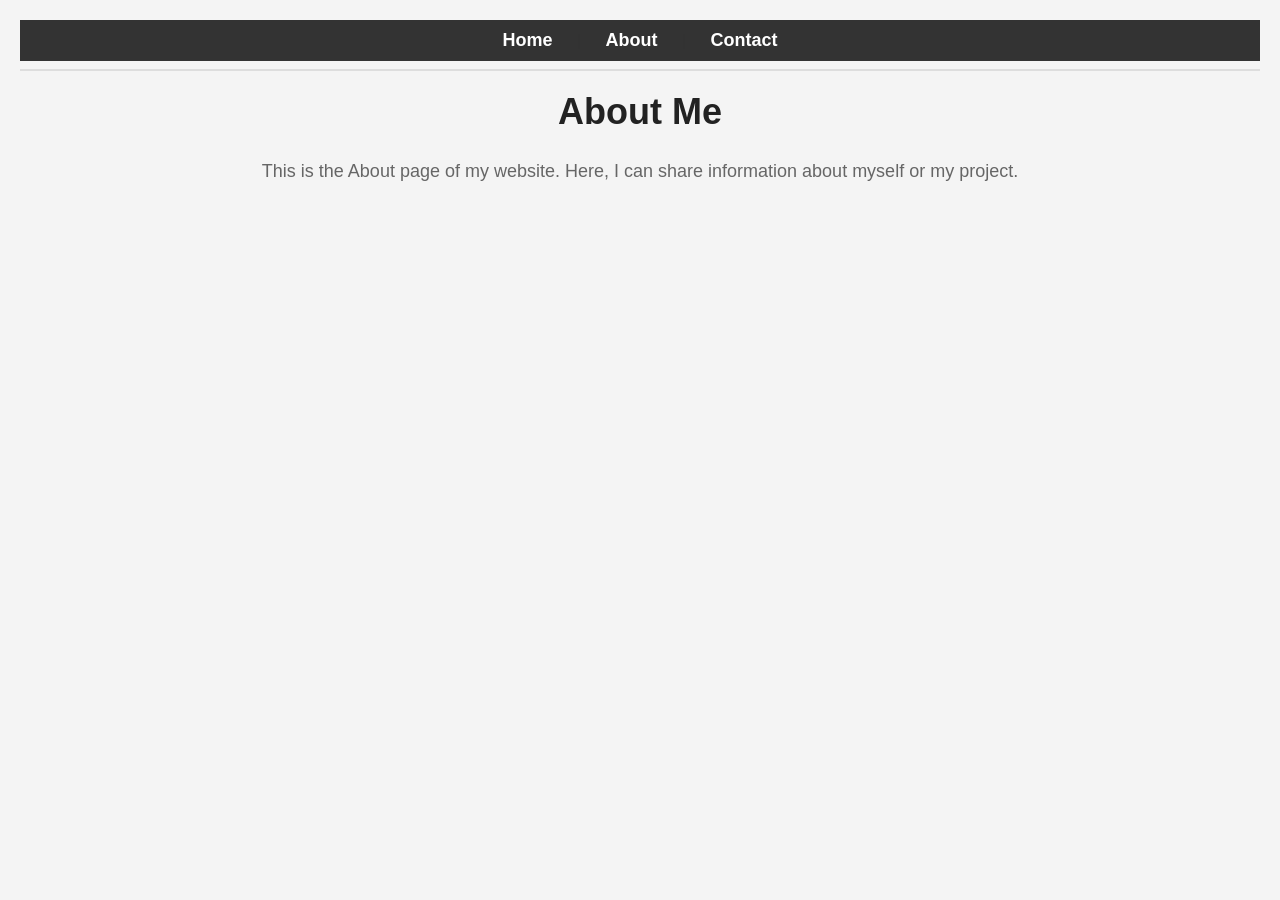
<file: about.html>
<!DOCTYPE html>
<html lang="en">
<head>
    <meta charset="UTF-8">
    <meta name="viewport" content="width=device-width, initial-scale=1.0">
    <title>About Me</title>
    <link rel="stylesheet" href="style.css">
</head>
<body>
<nav>
    <a href="index.html">Home</a> |
    <a href="about.html">About</a> |
    <a href="contact.html">Contact</a>
</nav>
<hr>
    <h1>About Me</h1>
    <p>This is the About page of my website. Here, I can share information about myself or my project.</p>
</html>
</file>
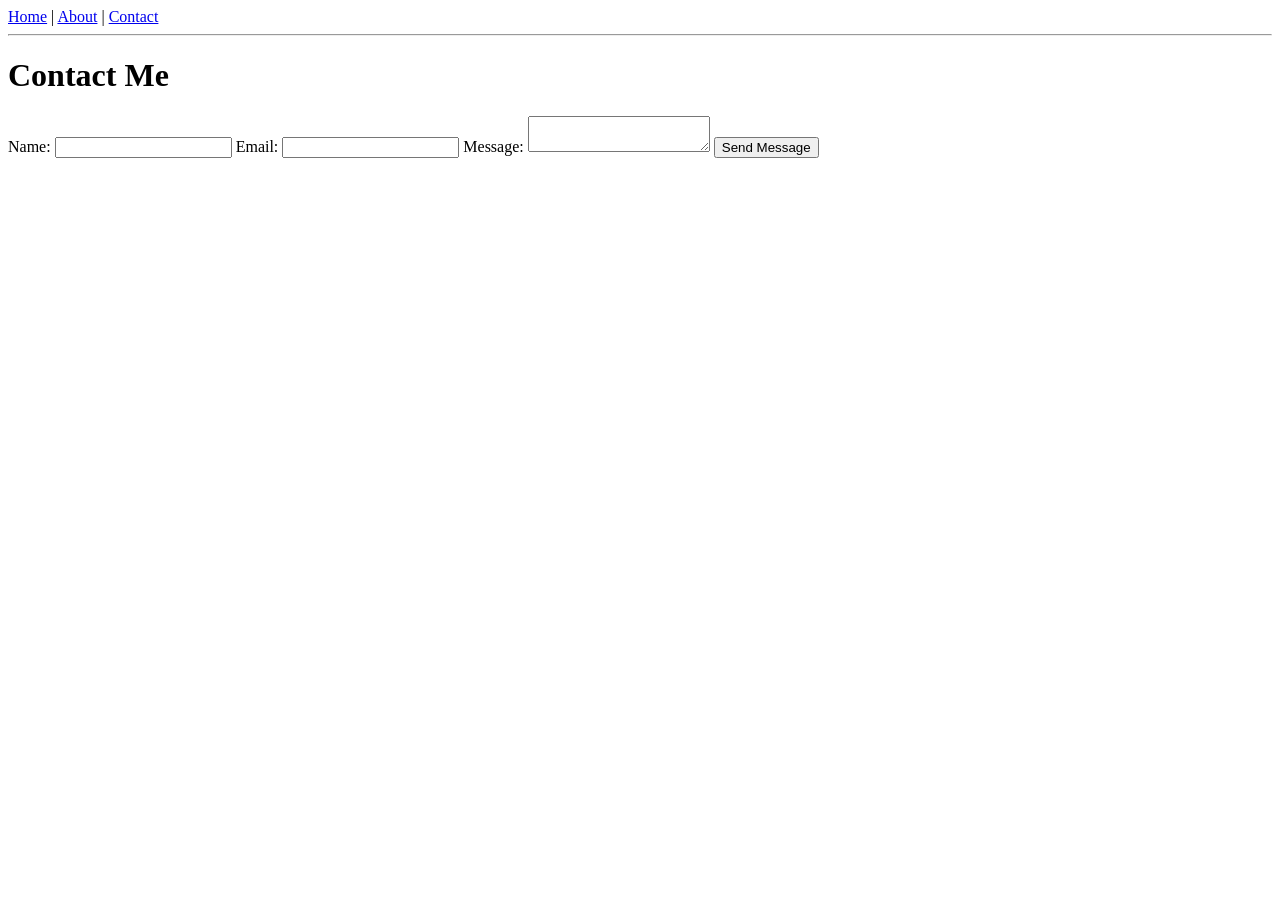
<file: contact.html>
<body>
    <nav>
        <a href="index.html">Home</a> |
        <a href="about.html">About</a> |
        <a href="contact.html">Contact</a>
    </nav>
    <hr>

    <h1>Contact Me</h1>

    <form action="https://formspree.io/f/xeoelrdr" method="POST">
        <label for="name">Name:</label>
        <input type="text" id="name" name="name" required>

        <label for="email">Email:</label>
        <input type="email" id="email" name="email" required>

        <label for="message">Message:</label>
        <textarea id="message" name="message" required></textarea>

        <button type="submit">Send Message</button>
    </form>
</body>
</file>
<file: style.css>
/* Global Styles */
body {
    font-family: 'Arial', sans-serif;
    background-color: #f4f4f4;
    color: #333;
    text-align: center;
    padding: 20px;
    margin: 0;
}

/* Navigation Bar */
nav {
    background-color: #333;
    padding: 10px 0;
    text-align: center;
}

nav a {
    color: white;
    text-decoration: none;
    padding: 12px 20px;
    font-size: 18px;
    font-weight: bold;
    transition: background 0.3s ease;
}

nav a:hover {
    background-color: #555;
    border-radius: 5px;
}

/* Page Headings */
h1 {
    font-size: 36px;
    margin-top: 20px;
    color: #222;
}

/* Paragraphs */
p {
    font-size: 18px;
    line-height: 1.6;
    color: #666;
    max-width: 800px;
    margin: auto;
}

/* Horizontal Line */
hr {
    border: none;
    height: 2px;
    background-color: #ddd;
    margin-bottom: 20px;
}

/* Contact Form Styling */
form {
    display: flex;
    flex-direction: column;
    align-items: center;
    max-width: 400px;
    margin: 20px auto;
    background: white;
    padding: 20px;
    border-radius: 8px;
    box-shadow: 0 0 10px rgba(0, 0, 0, 0.1);
}

input, textarea {
    width: 100%;
    padding: 10px;
    margin: 10px 0;
    border: 1px solid #ccc;
    border-radius: 5px;
}

button {
    background-color: #333;
    color: white;
    padding: 10px 15px;
    border: none;
    border-radius: 5px;
    cursor: pointer;
    font-size: 18px;
}

button:hover {
    background-color: #555;
}

/* Responsive Design */
@media (max-width: 600px) {
    nav a {
        display: block;
        margin: 5px 0;
    }

    form {
        width: 90%;
    }
}
</file>
